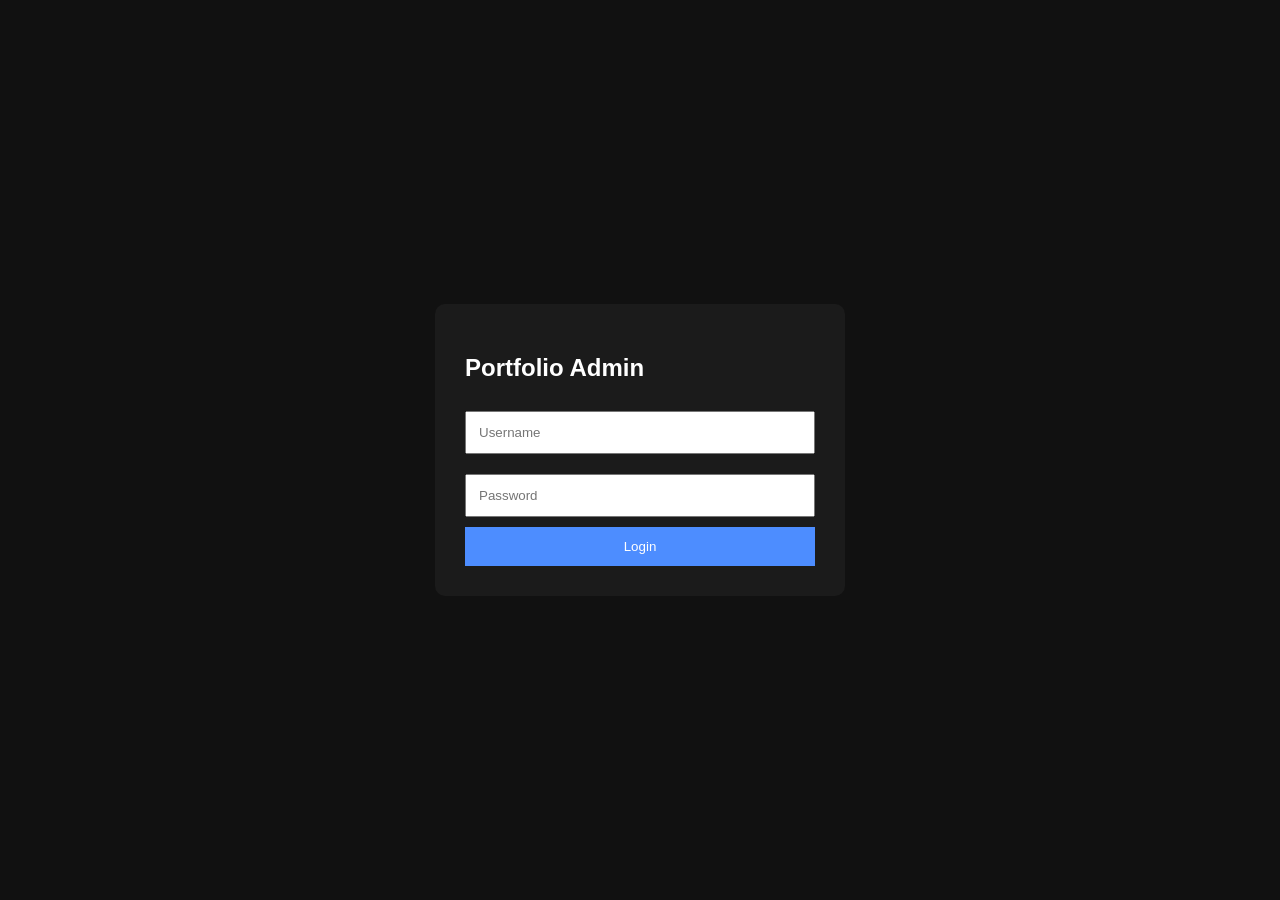
<file: suzzjal.html>
<!DOCTYPE html>
<html lang="en">
<head>

<meta charset="UTF-8">
<meta name="viewport" content="width=device-width, initial-scale=1.0">

<title>Admin Login</title>

<style>

body{
    margin:0;
    font-family:Arial,sans-serif;
    background:#111;
    display:flex;
    justify-content:center;
    align-items:center;
    height:100vh;
    color:white;
}

.login-box{
    background:#1b1b1b;
    padding:30px;
    width:350px;
    border-radius:10px;
}

input{

    width:100%;
    padding:12px;
    margin:10px 0;
    box-sizing:border-box;

}

button{

    width:100%;
    padding:12px;
    cursor:pointer;
    background:#4D8DFF;
    color:white;
    border:none;

}

</style>

</head>
<body>

<div class="login-box">

<h2>Portfolio Admin</h2>

<input
id="username"
placeholder="Username">

<input
id="password"
type="password"
placeholder="Password">

<button onclick="login()">

Login

</button>

</div>

<script>

async function login(){

    const username =
    document.getElementById("username").value;

    const password =
    document.getElementById("password").value;

    const response =
    await fetch(

        "https://portfolio-backend-tpo1.onrender.com/api/auth/login",

        {

            method:"POST",

            headers:{
                "Content-Type":"application/json"
            },

            body:JSON.stringify({

                username,
                password

            })

        }

    );

    const data =
    await response.json();

    if(data.token){

        localStorage.setItem(

            "token",

            data.token

        );

        window.location.href =
        "admin/dashboard.html";

    }

    else{

        alert(data.message);

    }

}

</script>

</body>
</html>
</file>
<file: admin/dashboard.css>
*{
    margin:0;
    padding:0;
    box-sizing:border-box;
}

body{
    font-family:'Inter',sans-serif;
    background:#0b1120;
    color:#fff;
    display:flex;
    min-height:100vh;
}

/* Sidebar */

.sidebar{

    width:260px;
    background:#111827;

    border-right:1px solid rgba(255,255,255,.08);

    padding:35px 25px;

    display:flex;
    flex-direction:column;

    justify-content:space-between;

}

.logo{

    font-size:26px;

    font-weight:700;

    color:#60A5FA;

    margin-bottom:50px;

}

.menu{

    display:flex;

    flex-direction:column;

    gap:15px;

}

.menu button{

    background:none;

    border:none;

    color:#D1D5DB;

    text-align:left;

    padding:15px;

    border-radius:10px;

    cursor:pointer;

    font-size:15px;

    transition:.3s;

}

.menu button:hover{

    background:#1E293B;

}

.menu .active{

    background:#2563EB;

    color:white;

}

/* Main */

.main-content{

    flex:1;

    padding:45px;

    overflow:auto;

}

header{

    margin-bottom:40px;

}

header h1{

    font-size:36px;

    font-weight:700;

}

header p{

    color:#94A3B8;

    margin-top:10px;

}

/* Card */

.card{

    background:#111827;

    border:1px solid rgba(255,255,255,.05);

    border-radius:20px;

    padding:35px;

    box-shadow:0 15px 35px rgba(0,0,0,.25);

}

.card h2{

    margin-bottom:30px;

}

/* Form */

.form-group{

    margin-bottom:22px;

}

label{

    display:block;

    margin-bottom:10px;

    color:#CBD5E1;

}

input,
textarea{

    width:100%;

    padding:15px;

    border-radius:12px;

    border:1px solid #334155;

    background:#0F172A;

    color:white;

    outline:none;

    font-size:15px;

}

textarea{

    resize:vertical;

}

input:focus,
textarea:focus{

    border-color:#3B82F6;

}

/* Buttons */

.primary-btn{

    background:#2563EB;

    color:white;

    border:none;

    padding:14px 24px;

    border-radius:12px;

    cursor:pointer;

    font-weight:600;

    transition:.3s;

}

.primary-btn:hover{

    background:#1D4ED8;

}

/* Tabs */

.tab{

    display:none;

}

.tab.active{

    display:block;

}

/* Top Bar */

.top-bar{

    display:flex;

    justify-content:space-between;

    align-items:center;

    margin-bottom:30px;

}

/* Grid */

.projects-grid{

    display:grid;

    grid-template-columns:repeat(auto-fill,minmax(320px,1fr));

    gap:25px;

}

/* Project Card */

.project-card{

    background:#111827;

    border-radius:18px;

    overflow:hidden;

    border:1px solid rgba(255,255,255,.05);

    transition:.3s;

}

.project-card:hover{

    transform:translateY(-6px);

}

.project-card img{

    width:100%;

    height:220px;

    object-fit:cover;

}

.project-content{

    padding:20px;

}

.project-content h3{

    margin-bottom:10px;

}

.project-content p{

    color:#94A3B8;

    word-break:break-all;

}

.project-actions{

    display:flex;

    justify-content:space-between;

    margin-top:20px;

}

.edit-btn{

    background:#0EA5E9;

    color:white;

    border:none;

    padding:10px 20px;

    border-radius:10px;

    cursor:pointer;

}

.delete-btn{

    background:#DC2626;

    color:white;

    border:none;

    padding:10px 20px;

    border-radius:10px;

    cursor:pointer;

}

/* Modal */

.modal{

    display:none;

    position:fixed;

    inset:0;

    background:rgba(0,0,0,.7);

    justify-content:center;

    align-items:center;

}

.modal-content{

    width:500px;

    background:#111827;

    border-radius:20px;

    padding:35px;

    position:relative;

}

.modal-content input{

    margin-top:18px;

}

.close{

    position:absolute;

    top:18px;

    right:22px;

    font-size:28px;

    cursor:pointer;

}

/* Responsive */

@media(max-width:900px){

body{

    flex-direction:column;

}

.sidebar{

    width:100%;

    border-right:none;

    border-bottom:1px solid rgba(255,255,255,.08);

}

.main-content{

    padding:25px;

}

.projects-grid{

    grid-template-columns:1fr;

}

.modal-content{

    width:90%;

}

}
</file>
